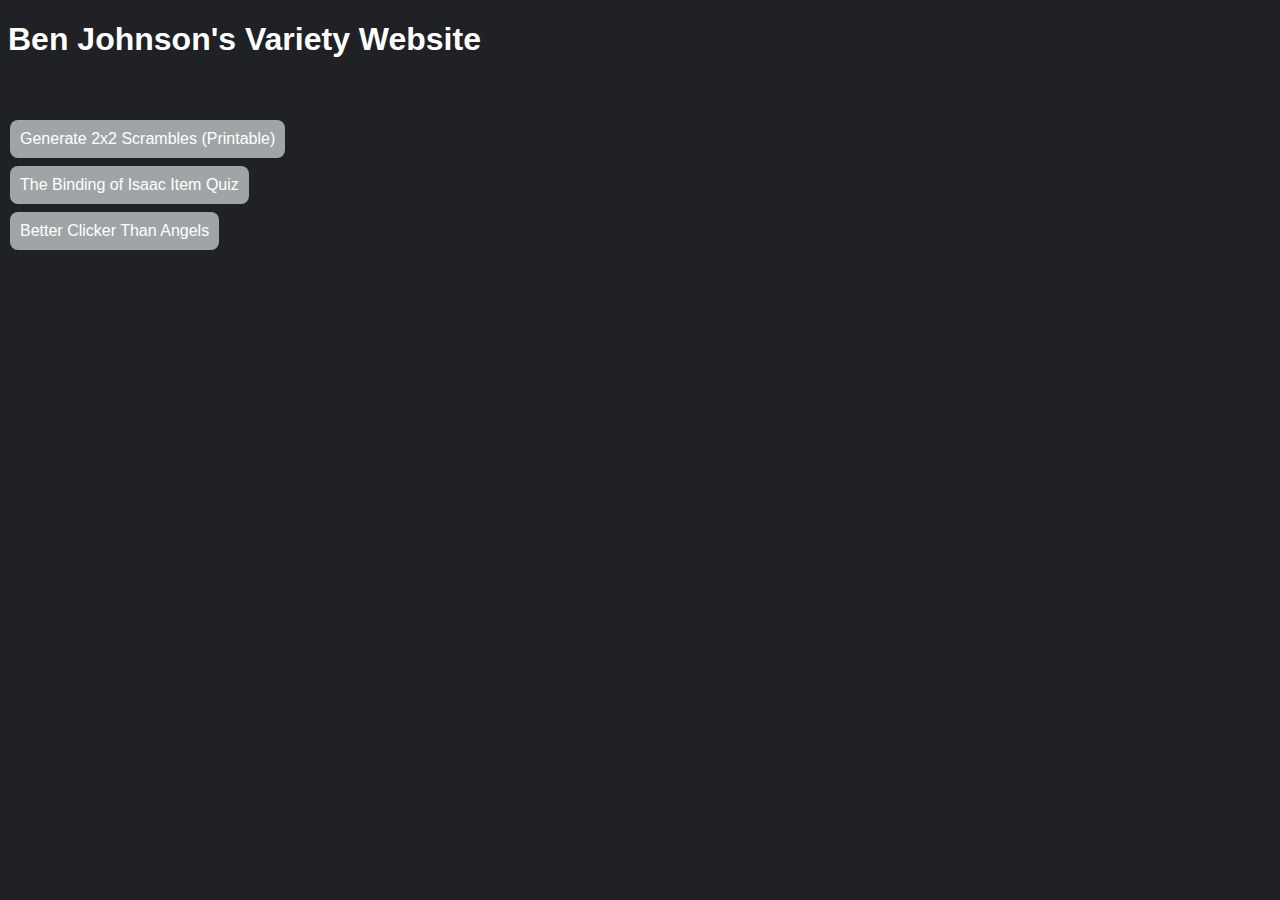
<file: index.html>
<!DOCTYPE html>
<html>
    <meta charset="UTF-8">
    <meta name="viewport" content="width=device-width, initial-scale=1.0">
	<head>
		<title>Ben Johnson's Variety Website</title>
		<link rel="icon" type="image/x-icon" href="/resources/favicon.ico">
        <link rel="stylesheet" type="text/css" href="/resources/global.css">
	</head>
	<body>
		<h1>Ben Johnson's Variety Website</h1>
		<p1 id="MOTD"></p1>
		<br>
		<br>
		<button onclick="window.location.href = '/2x2scrambs'">Generate 2x2 Scrambles (Printable)</button>
        <br>
        <button onclick="window.location.href = '/itemquiz'">The Binding of Isaac Item Quiz</button>
        <br>
        <button onclick="window.location.href = '/betterclicker'">Better Clicker Than Angels</button>
        <script src="/script.js"></script>
	</body>
</html>
</file>
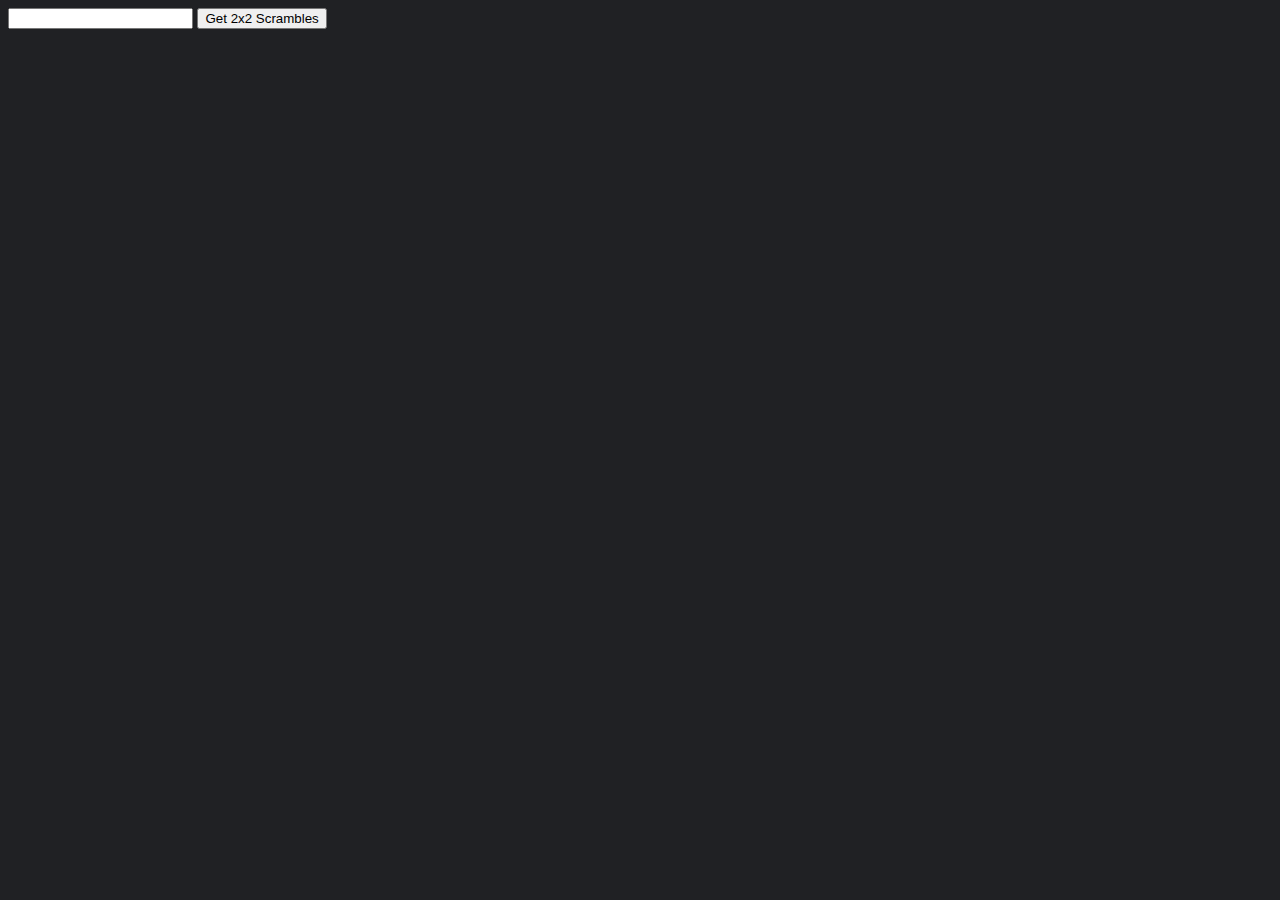
<file: 2x2scrambs/index.html>
<!DOCTYPE html>
<html>
    <meta charset="UTF-8">
    <meta name="viewport" content="width=device-width, initial-scale=1.0">
    <head>
		<title>Select amount of scrambles</title>
		<link rel="icon" type="image/x-icon" href="/resources/favicon.ico">
        <link rel="stylesheet" type="text/css" href="/resources/global.css">
	</head>
	<body>
		<div>
			<input id="textBox" />
			<input id="submit" type="button" value="Get 2x2 Scrambles" />
			<script src="/2x2scrambs/script.js"></script>
		</div>
	</body>
</html>
</file>
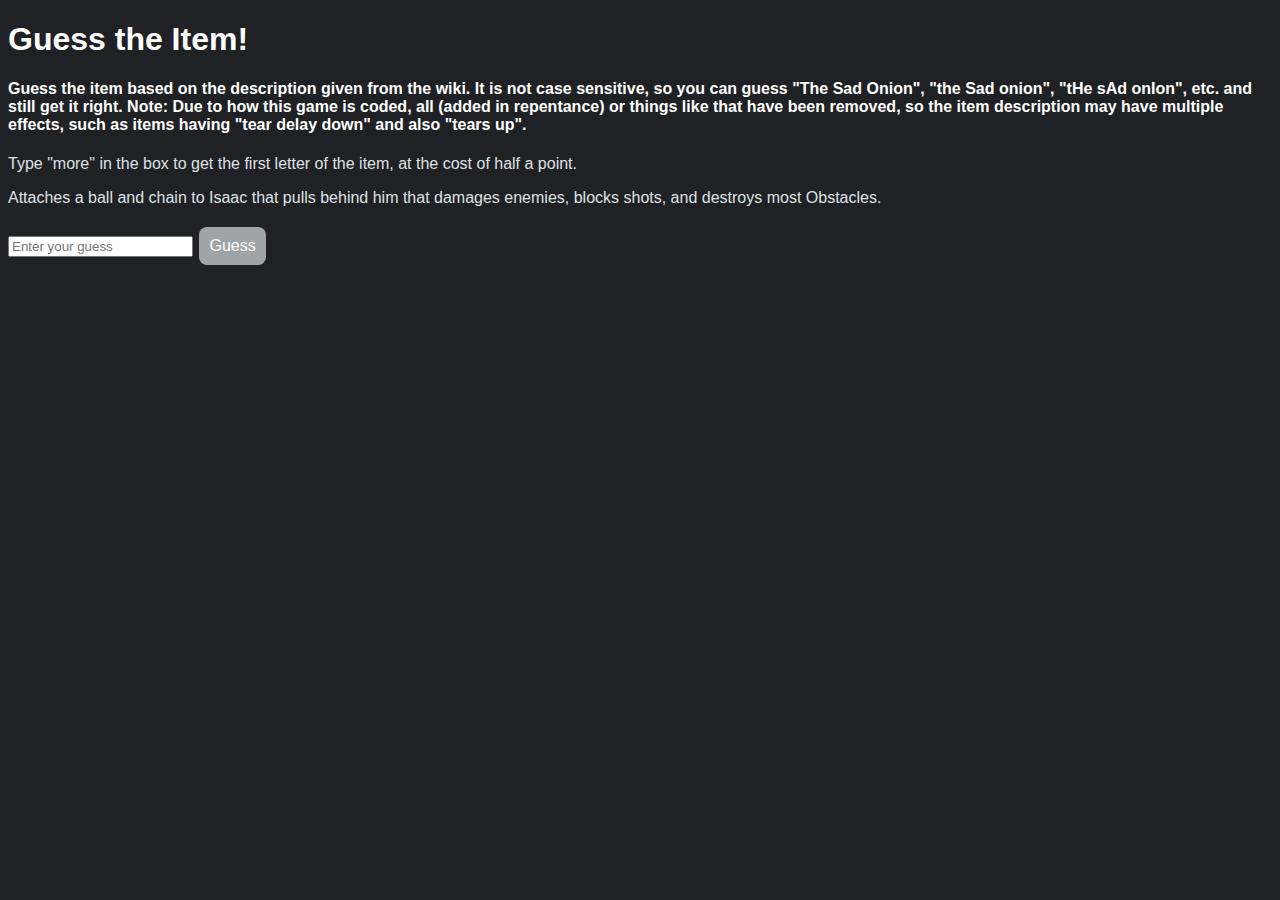
<file: itemquiz/index.html>
<!DOCTYPE html>
<html lang="en">
<head>
    <meta charset="UTF-8">
    <meta name="viewport" content="width=device-width, initial-scale=1.0">
    <title>TBOI Item Quiz</title>
    <link rel="stylesheet" type="text/css" href="/resources/global.css">
    <link rel="icon" type="image/x-icon" href="/resources/favicon.ico">
</head>
<body>
    <h1>Guess the Item!</h1>
    <h4>Guess the item based on the description given from the wiki. It is not case sensitive, so you can guess "The Sad Onion", "the Sad onion", "tHe sAd          onIon", etc. and still get it right. Note: Due to how this game is coded, all (added in repentance) or things like that have been removed, so the item          description may have multiple
    effects, such as items having "tear delay down" and also "tears up".</h4>
    <p>Type "more" in the box to get the first letter of the item, at the cost of half a point.</p>
    <p id="description"></p>
    <input type="text" id="guess" placeholder="Enter your guess">
    <button onclick="checkGuess()">Guess</button>
    <p id="result"></p>
    <script src="script.js"></script>
</body>
</html>
</file>
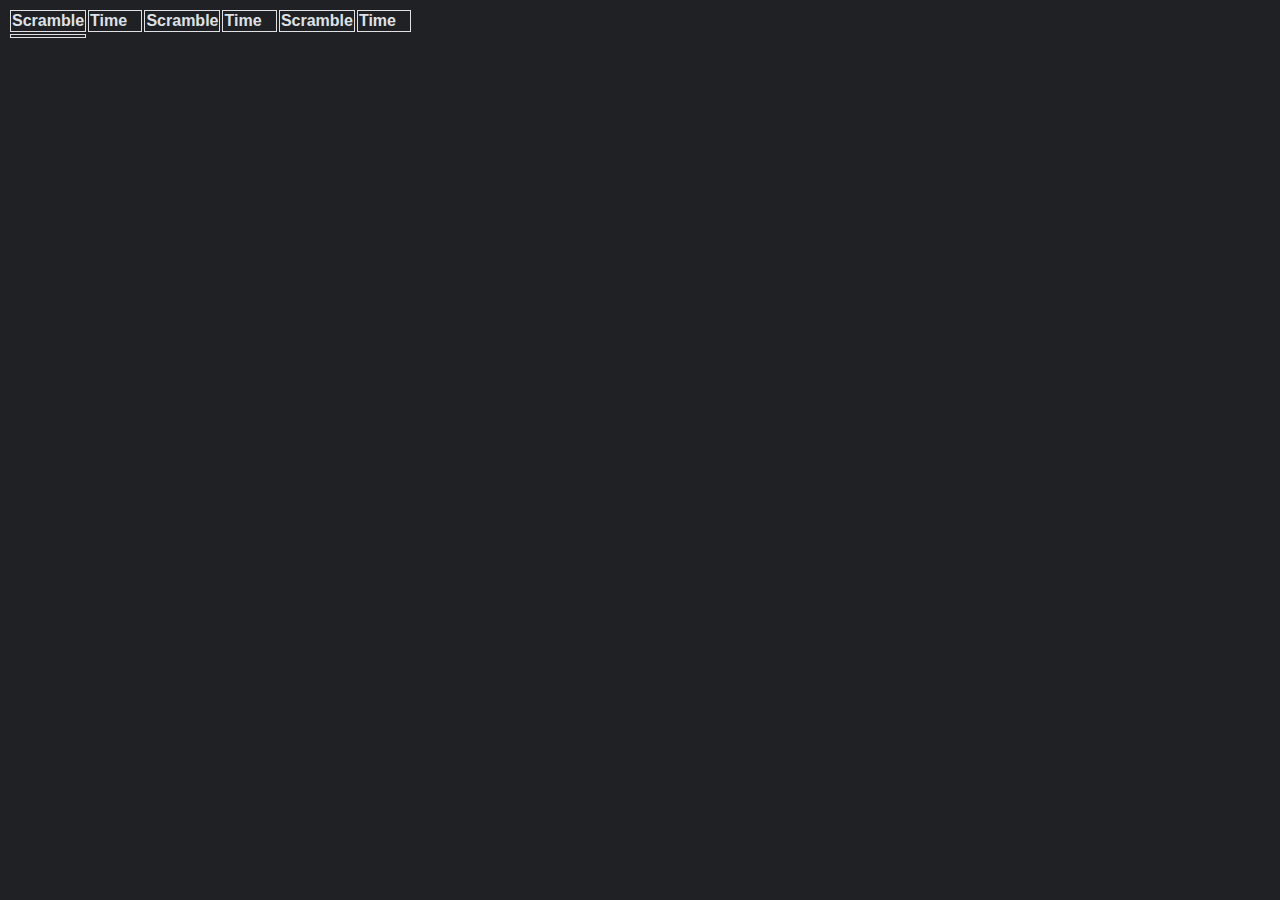
<file: scramble/index.html>
<!DOCTYPE html>
<html>
    <meta charset="UTF-8">
    <meta name="viewport" content="width=device-width, initial-scale=1.0">
	<head>
		<style>
			th, td {
						border: 1px solid;
			}
		</style>
		<title>2x2 Scrambles</title>
		<link rel="icon" type="image/x-icon" href="/resources/favicon.ico">
        <link rel="stylesheet" type="text/css" href="/resources/global.css">
	</head>
	<body>
		<table id="scramble">
			<tr>
				<th></th>
				<th>Time</th>
				<th></th>
				<th>Time</th>
				<th></th>
				<th>Time</th>
			</tr>
			<tr></tr>
		</table>
		<script src="/scramble/randomScramble.js"></script>
	</body>
</html>
</file>
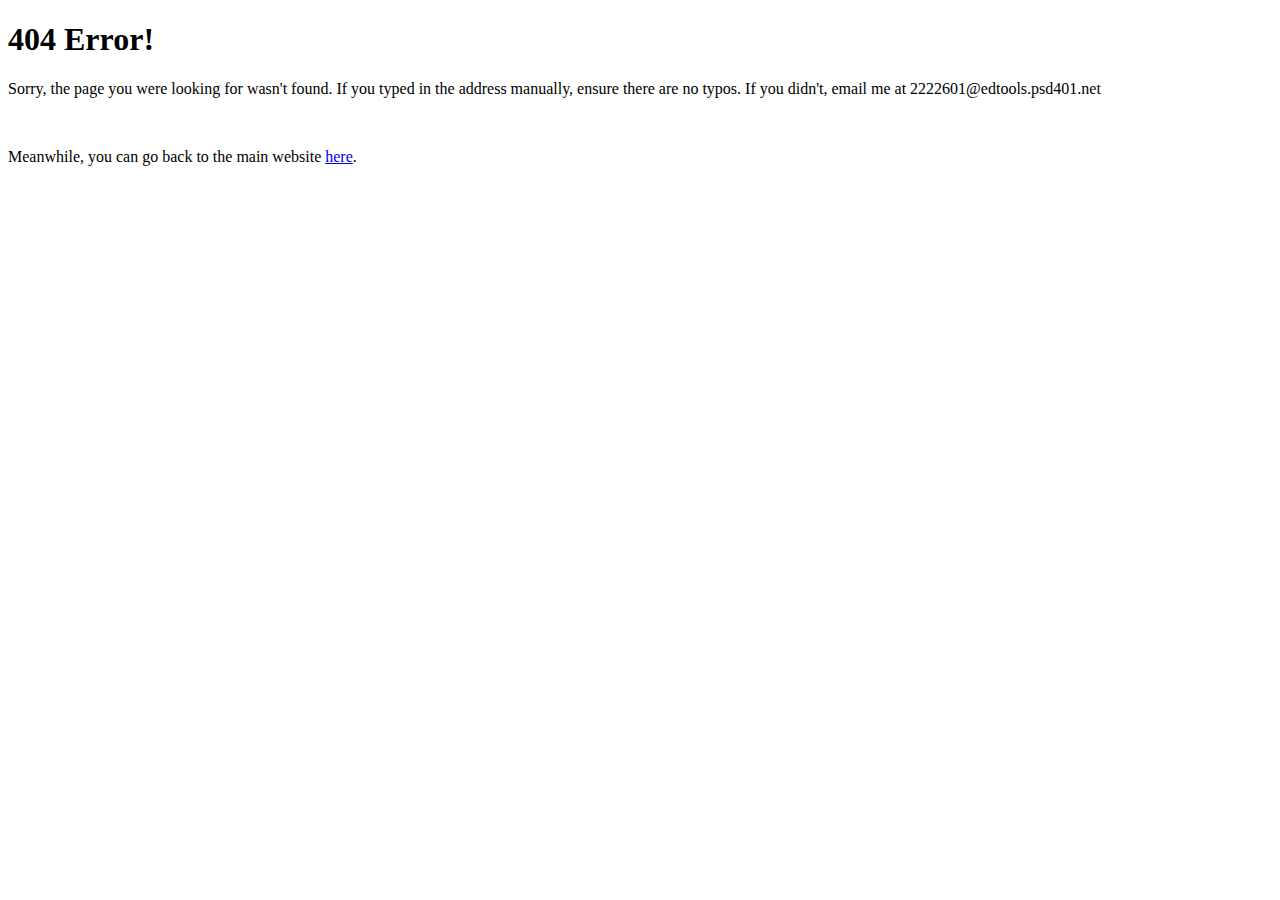
<file: error/404/index.html>
<!DOCTYPE html>
<html>
    <head>
		<title>404 Error!</title>
		<link rel="icon" type="image/x-icon" href="/resources/favicon.ico">
	</head>
	<body>
		<h1>404 Error!</h1>
        <p>Sorry, the page you were looking for wasn't found. If you typed in the address manually, ensure there are no typos. If you didn't, email me at               2222601@edtools.psd401.net</p>
        <br>
        <p>Meanwhile, you can go back to the main website <a href="http://cookies2x2.rf.gd/">here</a>.</p>
	</body>
</html>
</file>
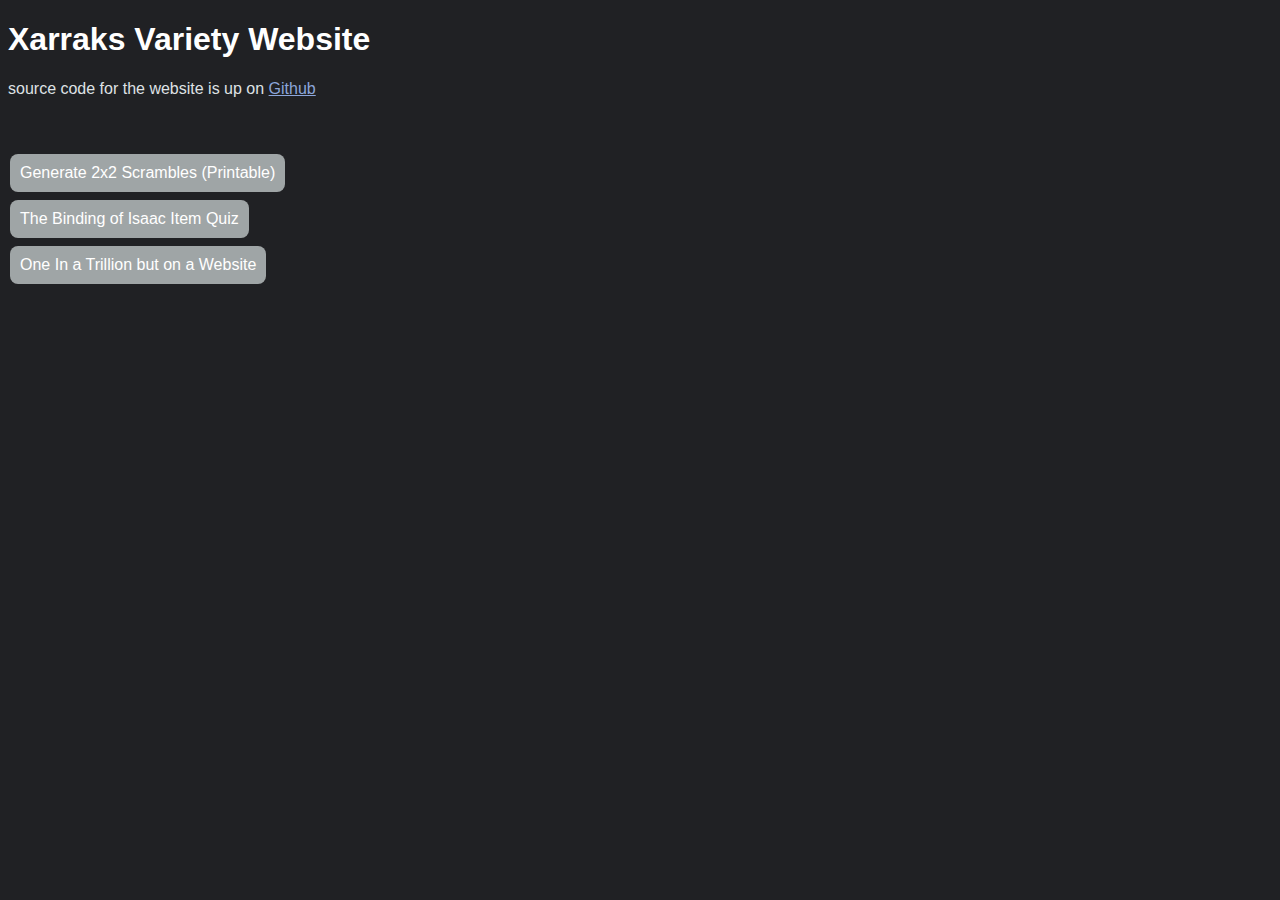
<file: htdocs/home/index.html>
<!DOCTYPE html>
<html>
    <meta charset="UTF-8">
    <meta name="viewport" content="width=device-width, initial-scale=1.0">
	<head>
		<title>Xarraks Variety Website</title>
		<link rel="icon" type="image/x-icon" href="/resources/favicon.ico">
        <link rel="stylesheet" type="text/css" href="/resources/global.css">
	</head>
	<body>
		<h1>Xarraks Variety Website</h1>
		<p>source code for the website is up on <a href="https://github.com/Xarrak-Dev/cookies2x2/">Github</a></p>
		<p1 id="MOTD"></p1>
		<br>
		<br>
		<button onclick="window.location.href = '/2x2scrambs'">Generate 2x2 Scrambles (Printable)</button>
        <br>
        <button onclick="window.location.href = '/itemquiz'">The Binding of Isaac Item Quiz</button>
        <br>
        <button onclick="window.location.href = '/betterclicker'">One In a Trillion but on a Website</button>
        <script src="/script.js"></script>
	</body>
</html>
</file>
<file: resources/global.css>
body {
background-color: #202124;
color: #dfe1e5;
font-family: sans-serif;
}

a {
  color: #8ca6db;
}

a:hover {
  color: #babfd6;
}

h1, h2, h3, h4, h5, h6 {
  color: #fff;
}

.rounded-corner {
  border-radius: 20px;
}

button:hover {
  background-color: #ddd;
}

button {
    border-radius: 8px;
    background-color: #9fa5a6;
    border: none;
    color: white;
    padding: 10px;
    text-align: center;
    display: inline-block;
    font-size: 16px;
    margin: 4px 2px;
}
</file>
